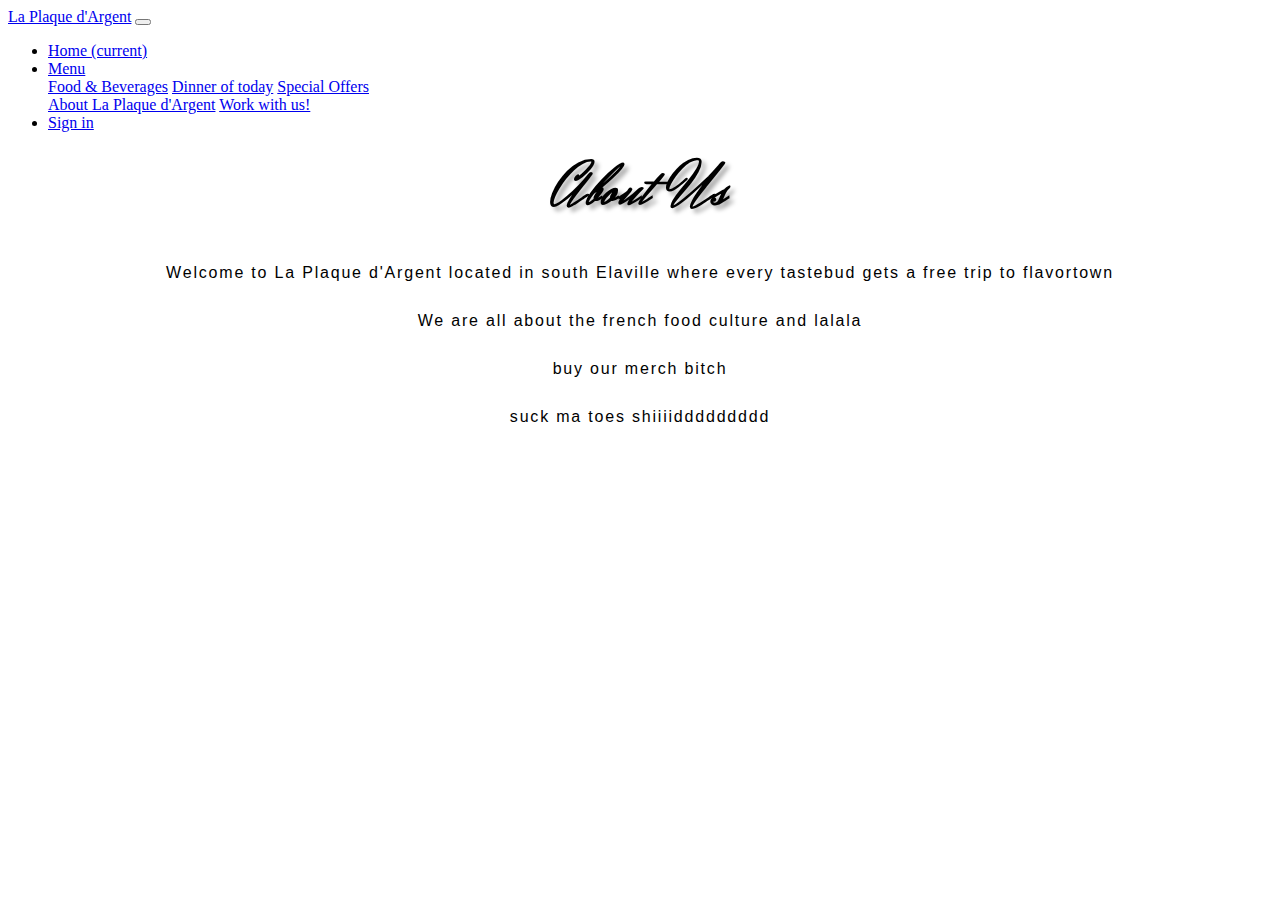
<file: about.html>
<!doctype html>
<html lang="en">
 <head>
   <!-- Required meta tags -->
   <meta charset="utf-8">
   <meta name="viewport" content="width=device-width, initial-scale=1, shrink-to-fit=no">

   <!-- Bootstrap CSS -->
   <link rel="stylesheet" href="https://maxcdn.bootstrapcdn.com/bootstrap/4.0.0-beta.3/css/bootstrap.min.css" integrity="sha384-Zug+QiDoJOrZ5t4lssLdxGhVrurbmBWopoEl+M6BdEfwnCJZtKxi1KgxUyJq13dy" crossorigin="anonymous">
   <link rel="shortcut icon" href="favicon.ico" />
   <link rel="stylesheet" href="style.css">
   <link rel="stylesheet" href="https://fonts.googleapis.com/css?family=Herr+Von+Muellerhoff">


   <title>La Plaque d'Argent</title>
  </head> 
  <body>
     <nav class="navbar navbar-expand-lg navbar-light bg-light">
         <a class="navbar-brand" href="about.html">La Plaque d'Argent</a>
         <button class="navbar-toggler" type="button" data-toggle="collapse" data-target="#navbarSupportedContent" aria-controls="navbarSupportedContent" aria-expanded="false" aria-label="Toggle navigation">
           <span class="navbar-toggler-icon"></span>
         </button>
       
         <div class="collapse navbar-collapse" id="navbarSupportedContent">
           <ul class="navbar-nav mr-auto">
             <li class="nav-item active">
               <a class="nav-link" href="index.html">Home <span class="sr-only">(current)</span></a>
             </li>
             <li class="nav-item dropdown">
               <a class="nav-link dropdown-toggle" href="#" id="navbarDropdown" role="button" data-toggle="dropdown" aria-haspopup="true" aria-expanded="false">
                 Menu
               </a>
               <div class="dropdown-menu" aria-labelledby="navbarDropdown">
                 <a class="dropdown-item" href="menu.html">Food & Beverages</a>
                 <a class="dropdown-item" href="lunch.html">Dinner of today</a>  <!--our special dinner of this evening -->
                 <a class="dropdown-item" href="offers.html">Special Offers</a>
 
                 <div class="dropdown-divider"></div>
                 <a class="dropdown-item" href="about.html">About La Plaque d'Argent</a>
                 <a class="dropdown-item" href="work.html">Work with us!</a>
 
                 <!-- <div class="dropdown-divider"></div>
                 <a class="dropdown-item" href="login.html">Login</a>
               </div> -->
             </li>
             
             <li class="nav-item">
                 <a class="nav-link" href="login.html">Sign in</a>
             </li>
 
            <!-- <li class="nav-item">
              <a class="nav-link disabled" href="#">Disabled</a>
            </li> -->
          </ul>
        </div>
      </nav>
        
      <h1>About  Us</h1>

      <p>Welcome to La Plaque d'Argent located in south Elaville where every tastebud gets a free trip to flavortown</p>

      <p>We are all about the french food culture and lalala</p>
      <p>buy our merch bitch</p>
      <p>suck ma toes shiiiiddddddddd</p>
      
      

   <!-- Optional JavaScript -->
   <!-- jQuery first, then Popper.js, then Bootstrap JS -->
    <script src="https://code.jquery.com/jquery-3.2.1.slim.min.js" integrity="sha384-KJ3o2DKtIkvYIK3UENzmM7KCkRr/rE9/Qpg6aAZGJwFDMVNA/GpGFF93hXpG5KkN" crossorigin="anonymous"></script>
    <script src="https://cdnjs.cloudflare.com/ajax/libs/popper.js/1.12.9/umd/popper.min.js" integrity="sha384-ApNbgh9B+Y1QKtv3Rn7W3mgPxhU9K/ScQsAP7hUibX39j7fakFPskvXusvfa0b4Q" crossorigin="anonymous"></script>
    <script src="https://maxcdn.bootstrapcdn.com/bootstrap/4.0.0-beta.3/js/bootstrap.min.js" integrity="sha384-a5N7Y/aK3qNeh15eJKGWxsqtnX/wWdSZSKp+81YjTmS15nvnvxKHuzaWwXHDli+4" crossorigin="anonymous"></script>
      
    <script src="script.js"></script>
</body>
</html>
</file>
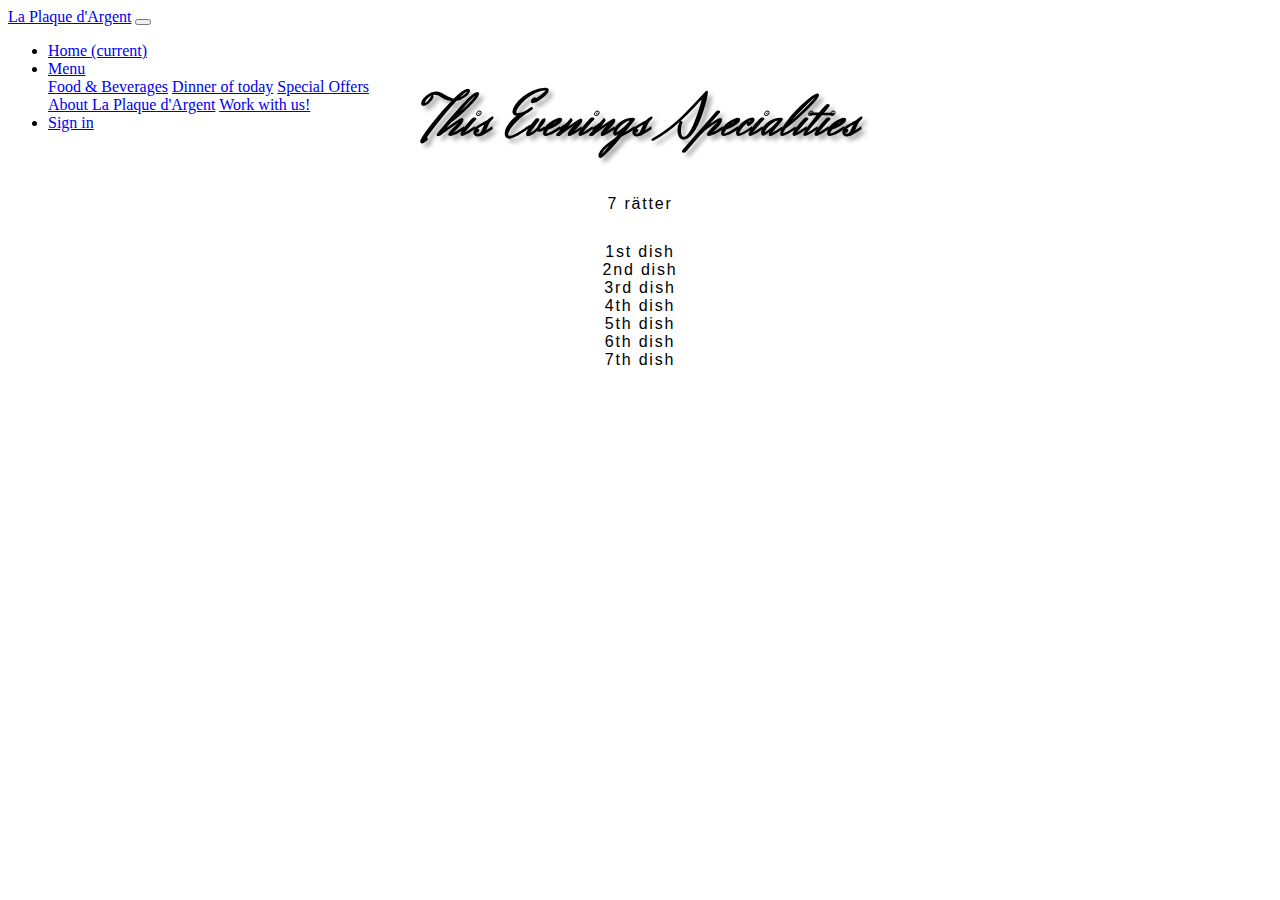
<file: lunch.html>
<!-- be able to input offers and special dinners easily without having to change the code. -->
     <!-- for the employees while logged in. -->


<!doctype html>
<html lang="en">
 <head>
   <!-- Required meta tags -->
   <meta charset="utf-8">
   <meta name="viewport" content="width=device-width, initial-scale=1, shrink-to-fit=no">

   <!-- Bootstrap CSS -->
   <link rel="stylesheet" href="https://maxcdn.bootstrapcdn.com/bootstrap/4.0.0-beta.3/css/bootstrap.min.css" integrity="sha384-Zug+QiDoJOrZ5t4lssLdxGhVrurbmBWopoEl+M6BdEfwnCJZtKxi1KgxUyJq13dy" crossorigin="anonymous">
   <link rel="shortcut icon" href="favicon.ico" />
   <link rel="stylesheet" href="style.css">
   <link rel="stylesheet" href="https://fonts.googleapis.com/css?family=Herr+Von+Muellerhoff">


   <title>La Plaque d'Argent</title>
 </head> 
 <body>
    <nav class="navbar navbar-expand-lg navbar-light bg-light menu">
        <a class="navbar-brand" href="about.html">La Plaque d'Argent</a>
        <button class="navbar-toggler" type="button" data-toggle="collapse" data-target="#navbarSupportedContent" aria-controls="navbarSupportedContent" aria-expanded="false" aria-label="Toggle navigation">
          <span class="navbar-toggler-icon"></span>
        </button>
      
        <div class="collapse navbar-collapse" id="navbarSupportedContent">
          <ul class="navbar-nav mr-auto">
            <li class="nav-item active">
              <a class="nav-link" href="index.html">Home <span class="sr-only">(current)</span></a>
            </li>
            <li class="nav-item dropdown">
              <a class="nav-link dropdown-toggle" href="#" id="navbarDropdown" role="button" data-toggle="dropdown" aria-haspopup="true" aria-expanded="false">
                Menu
              </a>
              <div class="dropdown-menu" aria-labelledby="navbarDropdown">
                <a class="dropdown-item" href="menu.html">Food & Beverages</a>
                <a class="dropdown-item" href="lunch.html">Dinner of today</a>  <!--our special dinner of this evening -->
                <a class="dropdown-item" href="offers.html">Special Offers</a>

                <div class="dropdown-divider"></div>
                <a class="dropdown-item" href="about.html">About La Plaque d'Argent</a>
                <a class="dropdown-item" href="work.html">Work with us!</a>
                
        <!-- <div class="dropdown-divider"></div>
                <a class="dropdown-item" href="login.html">Login</a>
              </div> -->
            </li>
            
            <li class="nav-item">
                <a class="nav-link" href="login.html">Sign in</a>
            </li>

            <!-- <li class="nav-item">
              <a class="nav-link disabled" href="#">Disabled</a>
            </li> -->
          </ul>
        </div>
      </nav>
        

      <h1>This Evenings Specialities</h1>
      <h2></h2>
      <p>7 rätter </p>
      <p>1st dish <br> 2nd dish <br> 3rd dish <br> 4th dish <br> 5th dish <br> 6th dish <br> 7th dish</p>
      

   <!-- Optional JavaScript -->
   <!-- jQuery first, then Popper.js, then Bootstrap JS -->
    <script src="https://code.jquery.com/jquery-3.2.1.slim.min.js" integrity="sha384-KJ3o2DKtIkvYIK3UENzmM7KCkRr/rE9/Qpg6aAZGJwFDMVNA/GpGFF93hXpG5KkN" crossorigin="anonymous"></script>
    <script src="https://cdnjs.cloudflare.com/ajax/libs/popper.js/1.12.9/umd/popper.min.js" integrity="sha384-ApNbgh9B+Y1QKtv3Rn7W3mgPxhU9K/ScQsAP7hUibX39j7fakFPskvXusvfa0b4Q" crossorigin="anonymous"></script>
    <script src="https://maxcdn.bootstrapcdn.com/bootstrap/4.0.0-beta.3/js/bootstrap.min.js" integrity="sha384-a5N7Y/aK3qNeh15eJKGWxsqtnX/wWdSZSKp+81YjTmS15nvnvxKHuzaWwXHDli+4" crossorigin="anonymous"></script>
      
    <script src="script.js"></script>
</body>
</html>
</file>
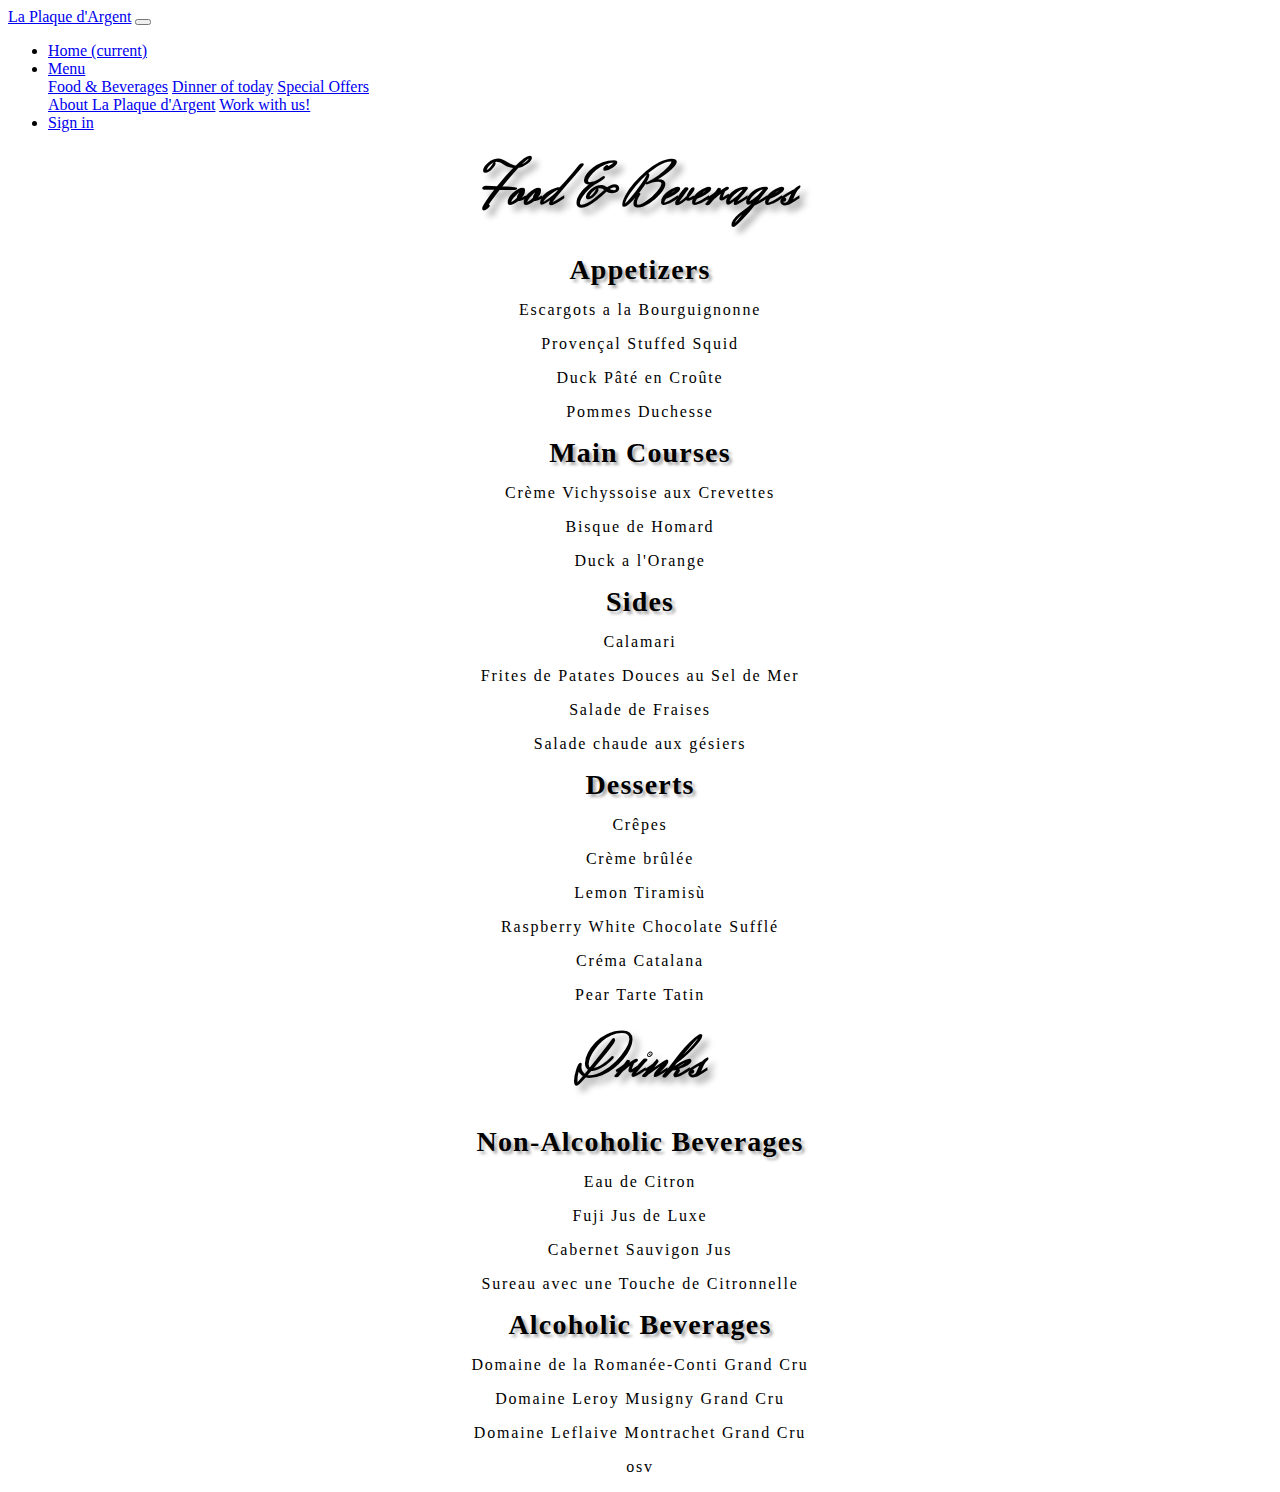
<file: menu.html>
<!doctype html>
<html lang="en">
 <head>
   <!-- Required meta tags -->
   <meta charset="utf-8">
   <meta name="viewport" content="width=device-width, initial-scale=1, shrink-to-fit=no">

   <!-- Bootstrap CSS -->
   <link rel="stylesheet" href="https://maxcdn.bootstrapcdn.com/bootstrap/4.0.0-beta.3/css/bootstrap.min.css" integrity="sha384-Zug+QiDoJOrZ5t4lssLdxGhVrurbmBWopoEl+M6BdEfwnCJZtKxi1KgxUyJq13dy" crossorigin="anonymous">
   <link rel="shortcut icon" href="favicon.ico" />
   <link rel="stylesheet" href="menu.css">
   <link rel="stylesheet" href="https://fonts.googleapis.com/css?family=Herr+Von+Muellerhoff">


   <title>La Plaque d'Argent</title>
 </head> 
 <body>
    <nav class="navbar navbar-expand-lg navbar-light bg-light menu">
        <a class="navbar-brand" href="about.html">La Plaque d'Argent</a>
        <button class="navbar-toggler" type="button" data-toggle="collapse" data-target="#navbarSupportedContent" aria-controls="navbarSupportedContent" aria-expanded="false" aria-label="Toggle navigation">
          <span class="navbar-toggler-icon"></span>
        </button>
      
        <div class="collapse navbar-collapse" id="navbarSupportedContent">
          <ul class="navbar-nav mr-auto">
            <li class="nav-item active">
              <a class="nav-link" href="index.html">Home <span class="sr-only">(current)</span></a>
            </li>
            <li class="nav-item dropdown">
              <a class="nav-link dropdown-toggle" href="#" id="navbarDropdown" role="button" data-toggle="dropdown" aria-haspopup="true" aria-expanded="false">
                Menu
              </a>
              <div class="dropdown-menu" aria-labelledby="navbarDropdown">
                <a class="dropdown-item" href="menu.html">Food & Beverages</a>
                <a class="dropdown-item" href="lunch.html">Dinner of today</a>  <!--our special dinner of this evening -->
                <a class="dropdown-item" href="offers.html">Special Offers</a>

                <div class="dropdown-divider"></div>
                <a class="dropdown-item" href="about.html">About La Plaque d'Argent</a>
                <a class="dropdown-item" href="work.html">Work with us!</a>
            </li>
            
            <li class="nav-item">
                <a class="nav-link" href="login.html">Sign in</a>
            </li>

          </ul>
          </form>
        </div>
      </nav>
        

      <h1>Food & Beverages</h1>
      <h2>Appetizers</h2>
      <p>Escargots a la Bourguignonne</p>
      <p>Provençal Stuffed Squid</p>
      <p>Duck Pâté en Croûte</p>
      <p>Pommes Duchesse</p>

      <h2>Main Courses</h2>
      <p>Crème Vichyssoise aux Crevettes</p>
      <p>Bisque de Homard</p>
      <p>Duck a l'Orange</p>

      <h2>Sides</h2>
      <p>Calamari</p>
      <p>Frites de Patates Douces au Sel de Mer</p>
      <p>Salade de Fraises</p>
      <p>Salade chaude aux gésiers</p>

      <h2>Desserts</h2>
      <p>Crêpes</p>
      <p>Crème brûlée</p>
      <p>Lemon Tiramisù</p>
      <p>Raspberry White Chocolate Sufflé</p>
      <p>Créma Catalana</p>
      <p>Pear Tarte Tatin</p>

      <h1>Drinks</h1>
      <h2>Non-Alcoholic Beverages</h2>
      <p>Eau de Citron</p>
      <p>Fuji Jus de Luxe</p>
      <p>Cabernet Sauvigon Jus</p>
      <p>Sureau avec une Touche de Citronnelle</p>
      <h2>Alcoholic Beverages</h2>
      <p>Domaine de la Romanée-Conti Grand Cru</p>
      <p>Domaine Leroy Musigny Grand Cru</p>
      <p>Domaine Leflaive Montrachet Grand Cru</p>
      <p>osv</p>
      
      

   <!-- Optional JavaScript -->
   <!-- jQuery first, then Popper.js, then Bootstrap JS -->
    <script src="https://code.jquery.com/jquery-3.2.1.slim.min.js" integrity="sha384-KJ3o2DKtIkvYIK3UENzmM7KCkRr/rE9/Qpg6aAZGJwFDMVNA/GpGFF93hXpG5KkN" crossorigin="anonymous"></script>
    <script src="https://cdnjs.cloudflare.com/ajax/libs/popper.js/1.12.9/umd/popper.min.js" integrity="sha384-ApNbgh9B+Y1QKtv3Rn7W3mgPxhU9K/ScQsAP7hUibX39j7fakFPskvXusvfa0b4Q" crossorigin="anonymous"></script>
    <script src="https://maxcdn.bootstrapcdn.com/bootstrap/4.0.0-beta.3/js/bootstrap.min.js" integrity="sha384-a5N7Y/aK3qNeh15eJKGWxsqtnX/wWdSZSKp+81YjTmS15nvnvxKHuzaWwXHDli+4" crossorigin="anonymous"></script>
      
    <script src="script.js"></script>
</body>
</html>
</file>
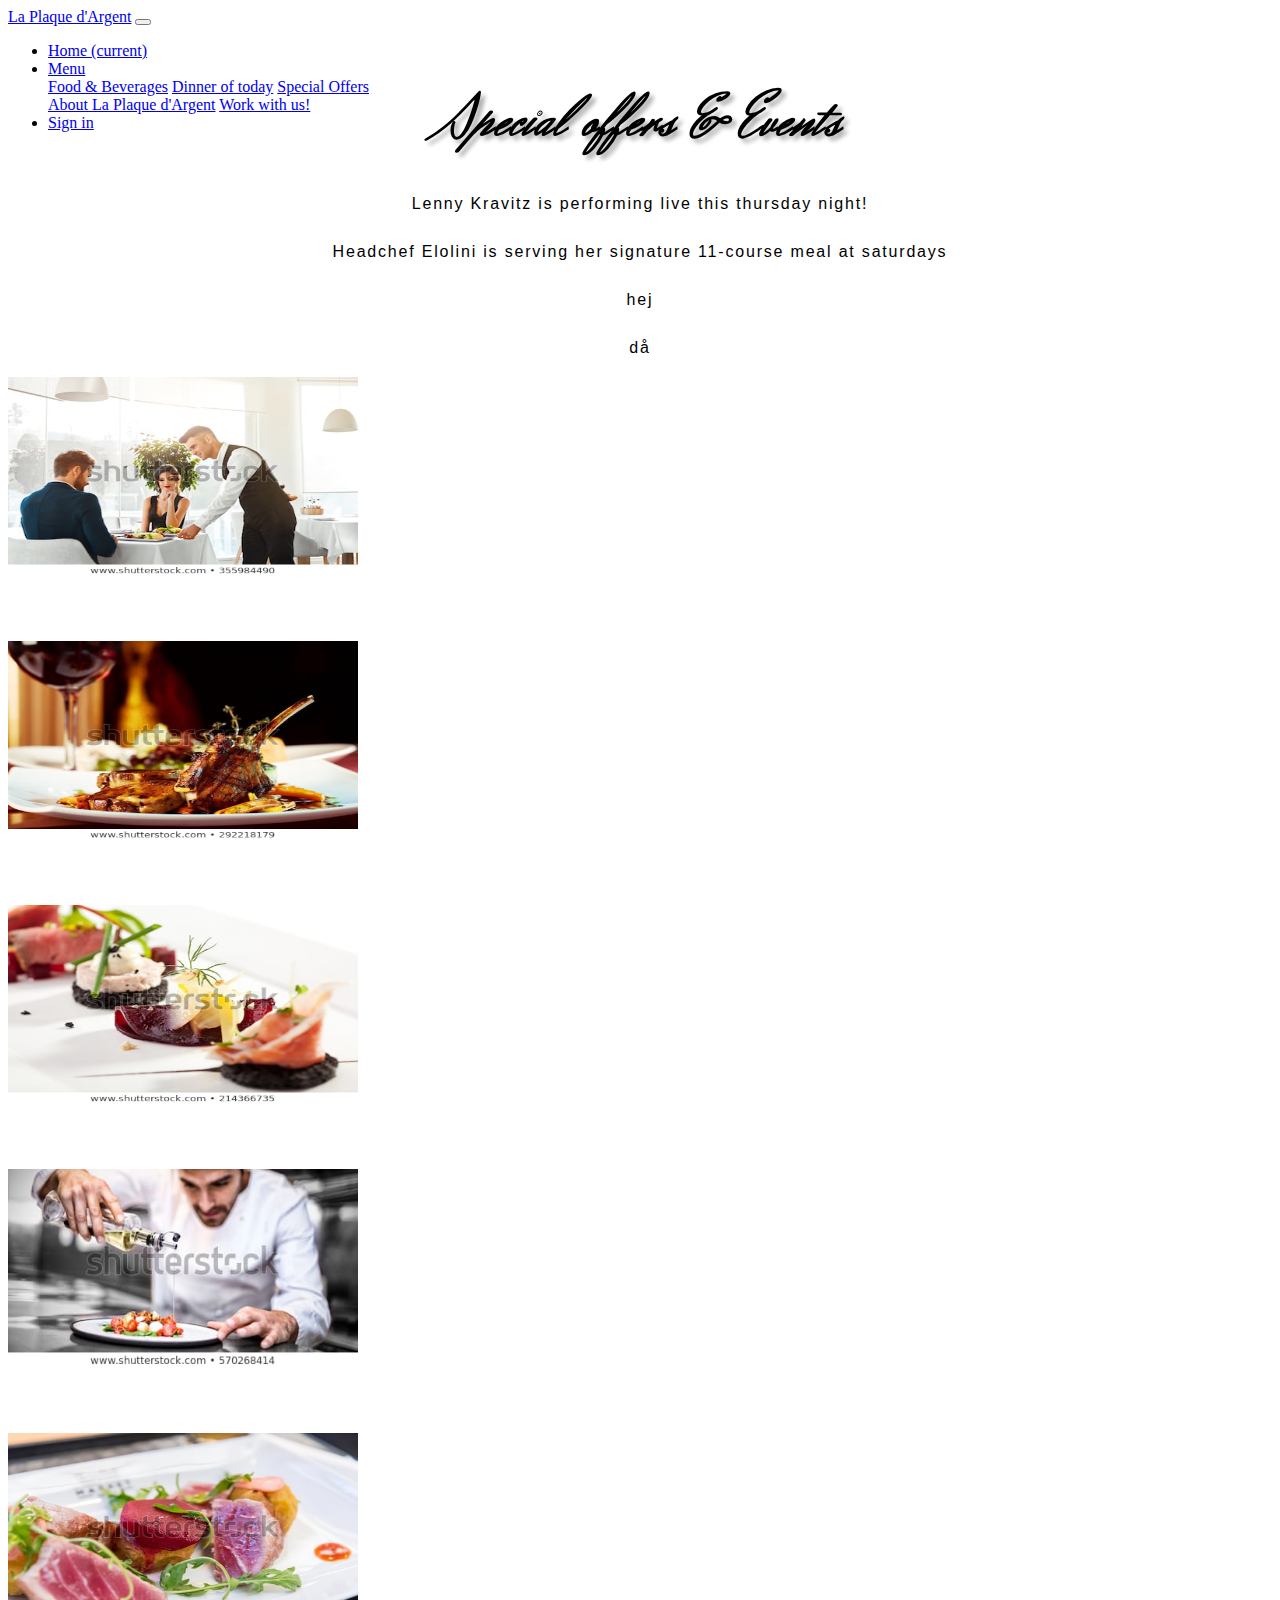
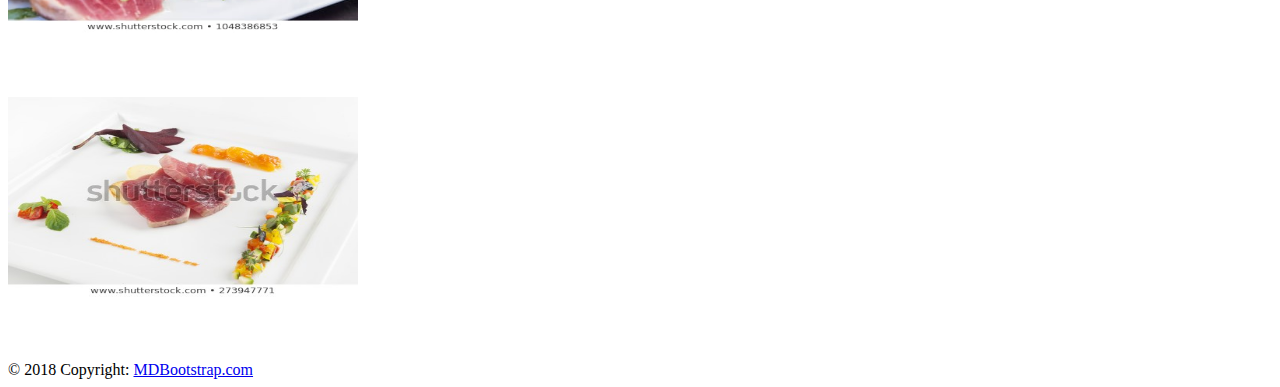
<file: offers.html>
<!doctype html>
<html lang="en">
 <head>
   <!-- Required meta tags -->
   <meta charset="utf-8">
   <meta name="viewport" content="width=device-width, initial-scale=1, shrink-to-fit=no">

   <!-- Bootstrap CSS -->
   <link rel="stylesheet" href="https://maxcdn.bootstrapcdn.com/bootstrap/4.0.0-beta.3/css/bootstrap.min.css" integrity="sha384-Zug+QiDoJOrZ5t4lssLdxGhVrurbmBWopoEl+M6BdEfwnCJZtKxi1KgxUyJq13dy" crossorigin="anonymous">
   <link rel="shortcut icon" href="favicon.ico" />
   <link rel="stylesheet" href="style.css">
   <link rel="stylesheet" href="https://fonts.googleapis.com/css?family=Herr+Von+Muellerhoff">


   <title>La Plaque d'Argent</title>
  </head> 
  
  <body>
     <nav class="navbar navbar-expand-lg navbar-light bg-light menu">
         <a class="navbar-brand" href="about.html">La Plaque d'Argent</a>
         <button class="navbar-toggler" type="button" data-toggle="collapse" data-target="#navbarSupportedContent" aria-controls="navbarSupportedContent" aria-expanded="false" aria-label="Toggle navigation">
           <span class="navbar-toggler-icon"></span>
         </button>
       
         <div class="collapse navbar-collapse" id="navbarSupportedContent">
           <ul class="navbar-nav mr-auto">
             <li class="nav-item active">
               <a class="nav-link" href="index.html">Home <span class="sr-only">(current)</span></a>
             </li>
             <li class="nav-item dropdown">
               <a class="nav-link dropdown-toggle" href="#" id="navbarDropdown" role="button" data-toggle="dropdown" aria-haspopup="true" aria-expanded="false">
                 Menu
               </a>
               <div class="dropdown-menu" aria-labelledby="navbarDropdown">
                 <a class="dropdown-item" href="menu.html">Food & Beverages</a>
                 <a class="dropdown-item" href="lunch.html">Dinner of today</a>  <!--our special dinner of this evening -->
                 <a class="dropdown-item" href="offers.html">Special Offers</a>
 
                 <div class="dropdown-divider"></div>
                 <a class="dropdown-item" href="about.html">About La Plaque d'Argent</a>
                 <a class="dropdown-item" href="work.html">Work with us!</a>
 
                 <!-- <div class="dropdown-divider"></div>
                 <a class="dropdown-item" href="login.html">Login</a>
               </div> -->
             </li>
             
             <li class="nav-item">
                 <a class="nav-link" href="login.html">Sign in</a>
             </li>
 
            <!-- <li class="nav-item">
              <a class="nav-link disabled" href="#">Disabled</a>
            </li> -->
          </ul>
        </div>
      </nav>
        

      <h1>Special offers & Events</h1>
      <p>Lenny Kravitz is performing live this thursday night!</p>
      <p>Headchef Elolini is serving her signature 11-course meal at saturdays</p>
      <h1></h1>
      <p>hej</p>
      <p>då</p>
      <h1></h1>
      
      <!-- Footer -->
<footer class="page-footer font-small mdb-color lighten-3 pt-4">

  <!-- Footer Elements -->
  <div class="container">

    <!--Grid row-->
    <div class="row">

      <!--Grid column-->
      <div class="col-lg-2 col-md-12 mb-4">

        <!--Image-->
        <div class="view overlay z-depth-1-half">
          <img src="slide1.jpg" class="img-fluid" alt="">
          <a href="">
            <div class="mask rgba-white-light"></div>
          </a>
        </div>

      </div>
      <!--Grid column-->

      <!--Grid column-->
      <div class="col-lg-2 col-md-6 mb-4">

        <!--Image-->
        <div class="view overlay z-depth-1-half">
          <img src="slide2.jpg" class="img-fluid" alt="">
          <a href="">
            <div class="mask rgba-white-light"></div>
          </a>
        </div>

      </div>
      <!--Grid column-->

      <!--Grid column-->
      <div class="col-lg-2 col-md-6 mb-4">

        <!--Image-->
        <div class="view overlay z-depth-1-half">
          <img src="slide3.jpg" class="img-fluid" alt="">
          <a href="">
            <div class="mask rgba-white-light"></div>
          </a>
        </div>

      </div>
      <!--Grid column-->

      <!--Grid column-->
      <div class="col-lg-2 col-md-12 mb-4">

        <!--Image-->
        <div class="view overlay z-depth-1-half">
          <img src="slide4.jpg" class="img-fluid" alt="">
          <a href="">
            <div class="mask rgba-white-light"></div>
          </a>
        </div>

      </div>
      <!--Grid column-->

      <!--Grid column-->
      <div class="col-lg-2 col-md-6 mb-4">

        <!--Image-->
        <div class="view overlay z-depth-1-half">
          <img src="slide5.jpg" class="img-fluid" alt="">
          <a href="">
            <div class="mask rgba-white-light"></div>
          </a>
        </div>

      </div>
      <!--Grid column-->
      <!--Grid column-->
      <div class="col-lg-2 col-md-6 mb-4">

        <!--Image-->
        <div class="view overlay z-depth-1-half">
          <img src="slide6.jpg" class="img-fluid" alt="">
          <a href="">
            <div class="mask rgba-white-light"></div>
          </a>
        </div>
      </div>
      <!--Grid column-->
    </div>
    <!--Grid row-->
  </div>
  <!-- Footer Elements -->
  <!-- Copyright -->
  <div class="footer-copyright text-center py-3">© 2018 Copyright:
    <a href="https://mdbootstrap.com/education/bootstrap/"> MDBootstrap.com</a>
  </div>
  <!-- Copyright -->

</footer>
<!-- Footer -->

   <!-- Optional JavaScript -->
   <!-- jQuery first, then Popper.js, then Bootstrap JS -->
    <script src="https://code.jquery.com/jquery-3.2.1.slim.min.js" integrity="sha384-KJ3o2DKtIkvYIK3UENzmM7KCkRr/rE9/Qpg6aAZGJwFDMVNA/GpGFF93hXpG5KkN" crossorigin="anonymous"></script>
    <script src="https://cdnjs.cloudflare.com/ajax/libs/popper.js/1.12.9/umd/popper.min.js" integrity="sha384-ApNbgh9B+Y1QKtv3Rn7W3mgPxhU9K/ScQsAP7hUibX39j7fakFPskvXusvfa0b4Q" crossorigin="anonymous"></script>
    <script src="https://maxcdn.bootstrapcdn.com/bootstrap/4.0.0-beta.3/js/bootstrap.min.js" integrity="sha384-a5N7Y/aK3qNeh15eJKGWxsqtnX/wWdSZSKp+81YjTmS15nvnvxKHuzaWwXHDli+4" crossorigin="anonymous"></script>
      
    <script src="script.js"></script>
</body>
</html>
</file>
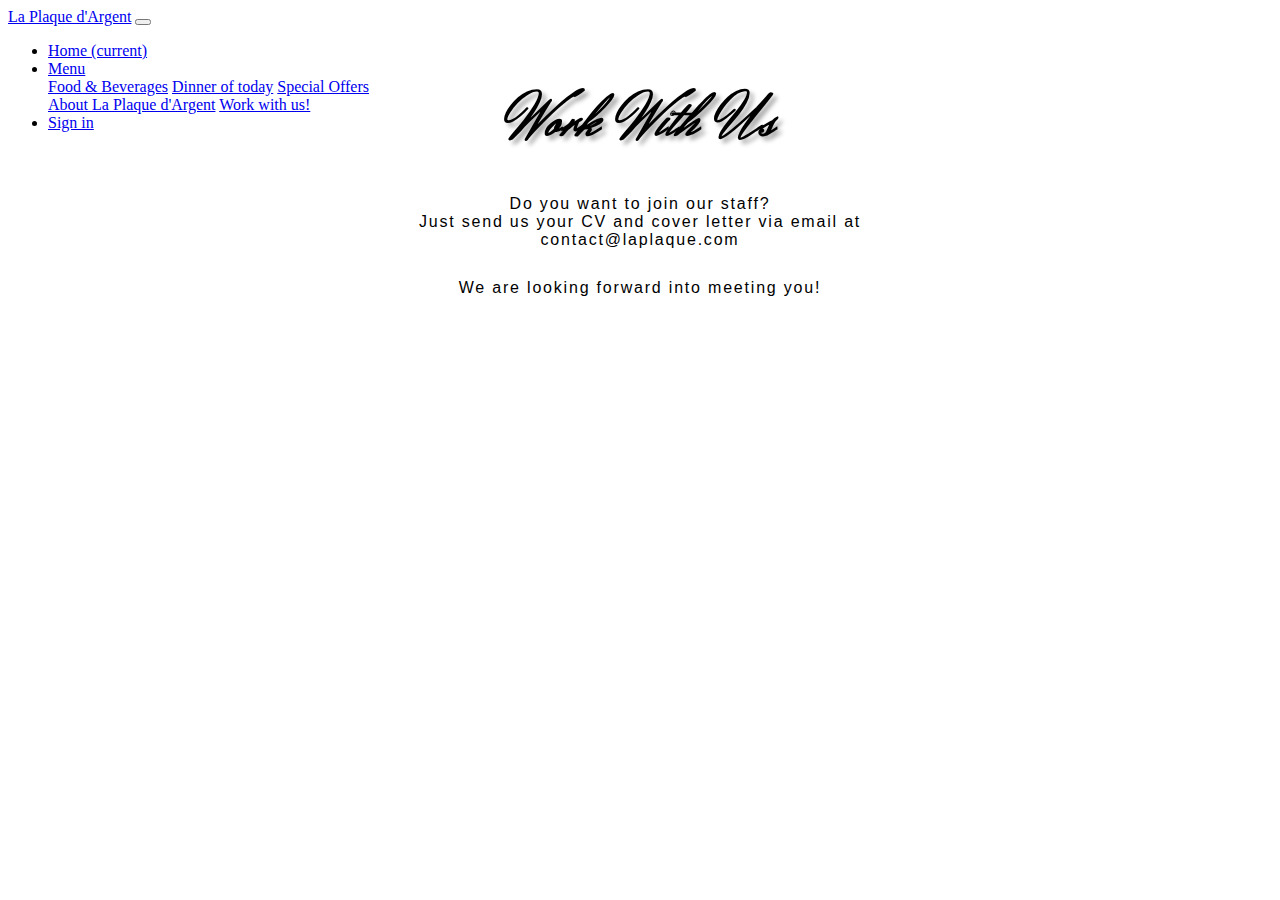
<file: work.html>
<!doctype html>
<html lang="en">
 <head>
   <!-- Required meta tags -->
   <meta charset="utf-8">
   <meta name="viewport" content="width=device-width, initial-scale=1, shrink-to-fit=no">

   <!-- Bootstrap CSS -->
   <link rel="stylesheet" href="https://maxcdn.bootstrapcdn.com/bootstrap/4.0.0-beta.3/css/bootstrap.min.css" integrity="sha384-Zug+QiDoJOrZ5t4lssLdxGhVrurbmBWopoEl+M6BdEfwnCJZtKxi1KgxUyJq13dy" crossorigin="anonymous">
   <link rel="shortcut icon" href="favicon.ico" />
   <link rel="stylesheet" href="style.css">
   <link rel="stylesheet" href="https://fonts.googleapis.com/css?family=Herr+Von+Muellerhoff">

   <title>La Plaque d'Argent</title>
 </head> 
 <body>
    <nav class="navbar navbar-expand-lg navbar-light bg-light menu">
        <a class="navbar-brand" href="about.html">La Plaque d'Argent</a>
        <button class="navbar-toggler" type="button" data-toggle="collapse" data-target="#navbarSupportedContent" aria-controls="navbarSupportedContent" aria-expanded="false" aria-label="Toggle navigation">
          <span class="navbar-toggler-icon"></span>
        </button>
      
        <div class="collapse navbar-collapse" id="navbarSupportedContent">
          <ul class="navbar-nav mr-auto">
            <li class="nav-item active">
              <a class="nav-link" href="index.html">Home <span class="sr-only">(current)</span></a>
            </li>
            <li class="nav-item dropdown">
              <a class="nav-link dropdown-toggle" href="#" id="navbarDropdown" role="button" data-toggle="dropdown" aria-haspopup="true" aria-expanded="false">
                Menu
              </a>
              <div class="dropdown-menu" aria-labelledby="navbarDropdown">
                <a class="dropdown-item" href="menu.html">Food & Beverages</a>
                <a class="dropdown-item" href="lunch.html">Dinner of today</a>  <!--our special dinner of this evening -->
                <a class="dropdown-item" href="offers.html">Special Offers</a>

                <div class="dropdown-divider"></div>
                <a class="dropdown-item" href="about.html">About La Plaque d'Argent</a>
                <a class="dropdown-item" href="work.html">Work with us!</a>
            </li>
            
            <li class="nav-item">
                <a class="nav-link" href="login.html">Sign in</a>
            </li>
          </ul>
        </div>
      </nav>
        
      <h1>Work With Us</h1>
      <p>Do you want to join our staff? <br> Just send us your CV and cover letter via email at <br> contact@laplaque.com </p>
      <p>We are looking forward into meeting you!</p>
      
      

   <!-- Optional JavaScript -->
   <!-- jQuery first, then Popper.js, then Bootstrap JS -->
    <script src="https://code.jquery.com/jquery-3.2.1.slim.min.js" integrity="sha384-KJ3o2DKtIkvYIK3UENzmM7KCkRr/rE9/Qpg6aAZGJwFDMVNA/GpGFF93hXpG5KkN" crossorigin="anonymous"></script>
    <script src="https://cdnjs.cloudflare.com/ajax/libs/popper.js/1.12.9/umd/popper.min.js" integrity="sha384-ApNbgh9B+Y1QKtv3Rn7W3mgPxhU9K/ScQsAP7hUibX39j7fakFPskvXusvfa0b4Q" crossorigin="anonymous"></script>
    <script src="https://maxcdn.bootstrapcdn.com/bootstrap/4.0.0-beta.3/js/bootstrap.min.js" integrity="sha384-a5N7Y/aK3qNeh15eJKGWxsqtnX/wWdSZSKp+81YjTmS15nvnvxKHuzaWwXHDli+4" crossorigin="anonymous"></script>
    <script src="script.js"></script>
</body>
</html>
</file>
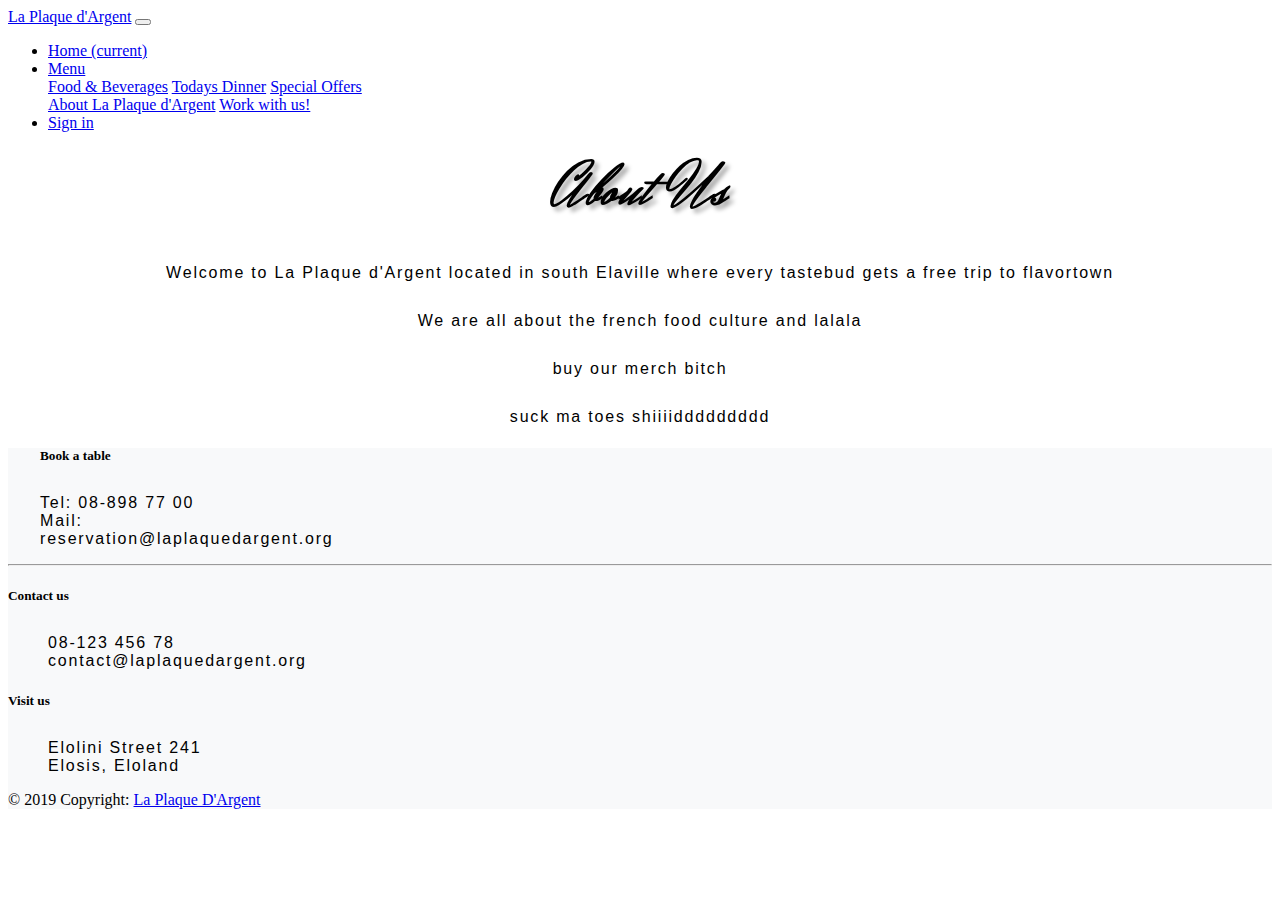
<file: restaurangBOOTSTRAP/about.html>
<!doctype html>
<html lang="en">
 <head>
   <!-- Required meta tags -->
   <meta charset="utf-8">
   <meta name="viewport" content="width=device-width, initial-scale=1, shrink-to-fit=no">

   <!-- Bootstrap CSS -->
   <link rel="stylesheet" href="https://maxcdn.bootstrapcdn.com/bootstrap/4.0.0-beta.3/css/bootstrap.min.css" integrity="sha384-Zug+QiDoJOrZ5t4lssLdxGhVrurbmBWopoEl+M6BdEfwnCJZtKxi1KgxUyJq13dy" crossorigin="anonymous">
   <link rel="shortcut icon" href="favicon.ico" />
   <link rel="stylesheet" href="style.css">
   <link rel="stylesheet" href="https://fonts.googleapis.com/css?family=Herr+Von+Muellerhoff">


   <title>La Plaque d'Argent</title>
  </head> 
  <body>
     <nav class="navbar navbar-expand-lg navbar-light bg-light">
         <a class="navbar-brand" href="about.html">La Plaque d'Argent</a>
         <button class="navbar-toggler" type="button" data-toggle="collapse" data-target="#navbarSupportedContent" aria-controls="navbarSupportedContent" aria-expanded="false" aria-label="Toggle navigation">
           <span class="navbar-toggler-icon"></span>
         </button>
       
         <div class="collapse navbar-collapse" id="navbarSupportedContent">
           <ul class="navbar-nav mr-auto">
             <li class="nav-item active">
               <a class="nav-link" href="index.html">Home <span class="sr-only">(current)</span></a>
             </li>
             <li class="nav-item dropdown">
               <a class="nav-link dropdown-toggle" href="#" id="navbarDropdown" role="button" data-toggle="dropdown" aria-haspopup="true" aria-expanded="false">
                 Menu
               </a>
               <div class="dropdown-menu" aria-labelledby="navbarDropdown">
                 <a class="dropdown-item" href="menu.html">Food & Beverages</a>
                 <a class="dropdown-item" href="lunch.html">Todays Dinner</a>  <!--our special dinner of this evening -->
                 <a class="dropdown-item" href="offers.html">Special Offers</a>
 
                 <div class="dropdown-divider"></div>
                 <a class="dropdown-item" href="about.html">About La Plaque d'Argent</a>
                 <a class="dropdown-item" href="work.html">Work with us!</a>
 
                 <!-- <div class="dropdown-divider"></div>
                 <a class="dropdown-item" href="login.html">Login</a>
               </div> -->
             </li>
             
             <li class="nav-item">
                 <a class="nav-link" href="login.html">Sign in</a>
             </li>
 
            <!-- <li class="nav-item">
              <a class="nav-link disabled" href="#">Disabled</a>
            </li> -->
          </ul>
        </div>
      </nav>
        
      <h1>About  Us</h1>

      <p>Welcome to La Plaque d'Argent located in south Elaville where every tastebud gets a free trip to flavortown</p>

      <p>We are all about the french food culture and lalala</p>
      <p>buy our merch bitch</p>
      <p>suck ma toes shiiiiddddddddd</p>
      
      

      <!-- Footer -->
<footer class="page-footer font-small blue pt-4" id="footer">

  <!-- Footer Links -->
  <div class="container-fluid text-center text-md-left">

    <!-- Grid row -->
    <div class="row">

      <!-- Grid column -->
      <div class="" id="footp">

        <!-- Content -->
        <h5 class="text-uppercase">Book a table</h5>
        <p id="fp">Tel: 08-898 77 00 <br>Mail: reservation@laplaquedargent.org</p>

      </div>
      <!-- Grid column -->

      <hr class="clearfix w-100 d-md-none pb-3">

      <!-- Grid column -->
      <div class="col-md-3 mb-md-0 mb-3">

        <!-- Links -->
        <h5 class="text-uppercase">Contact us</h5>

        <ul class="list-unstyled">
          <p id="footinfo">08-123 456 78 <br>contact@laplaquedargent.org </p>
        </ul>

      </div>
      <!-- Grid column -->

      <!-- Grid column -->
      <div class="col-md-3 mb-md-0 mb-3">

        <!-- Links -->
        <h5 class="text-uppercase" >Visit us</h5>

        <ul class="list-unstyled">
          
          <p id="footinfo">Elolini Street 241 <br>Elosis, Eloland</p>
        </ul>

      </div>
      <!-- Grid column -->

    </div>
    <!-- Grid row -->

  </div>
  <!-- Footer Links -->

  <!-- Copyright -->
  <div class="footer-copyright text-center sm py-3"> © 2019 Copyright:
    <a href="https://mdbootstrap.com/education/bootstrap/">La Plaque D'Argent</a>
  </div>
  <!-- Copyright -->

</footer>
<!-- Footer -->

   <!-- Optional JavaScript -->
   <!-- jQuery first, then Popper.js, then Bootstrap JS -->
    <script src="https://code.jquery.com/jquery-3.2.1.slim.min.js" integrity="sha384-KJ3o2DKtIkvYIK3UENzmM7KCkRr/rE9/Qpg6aAZGJwFDMVNA/GpGFF93hXpG5KkN" crossorigin="anonymous"></script>
    <script src="https://cdnjs.cloudflare.com/ajax/libs/popper.js/1.12.9/umd/popper.min.js" integrity="sha384-ApNbgh9B+Y1QKtv3Rn7W3mgPxhU9K/ScQsAP7hUibX39j7fakFPskvXusvfa0b4Q" crossorigin="anonymous"></script>
    <script src="https://maxcdn.bootstrapcdn.com/bootstrap/4.0.0-beta.3/js/bootstrap.min.js" integrity="sha384-a5N7Y/aK3qNeh15eJKGWxsqtnX/wWdSZSKp+81YjTmS15nvnvxKHuzaWwXHDli+4" crossorigin="anonymous"></script>
      
    <script src="script.js"></script>
</body>
</html>
</file>
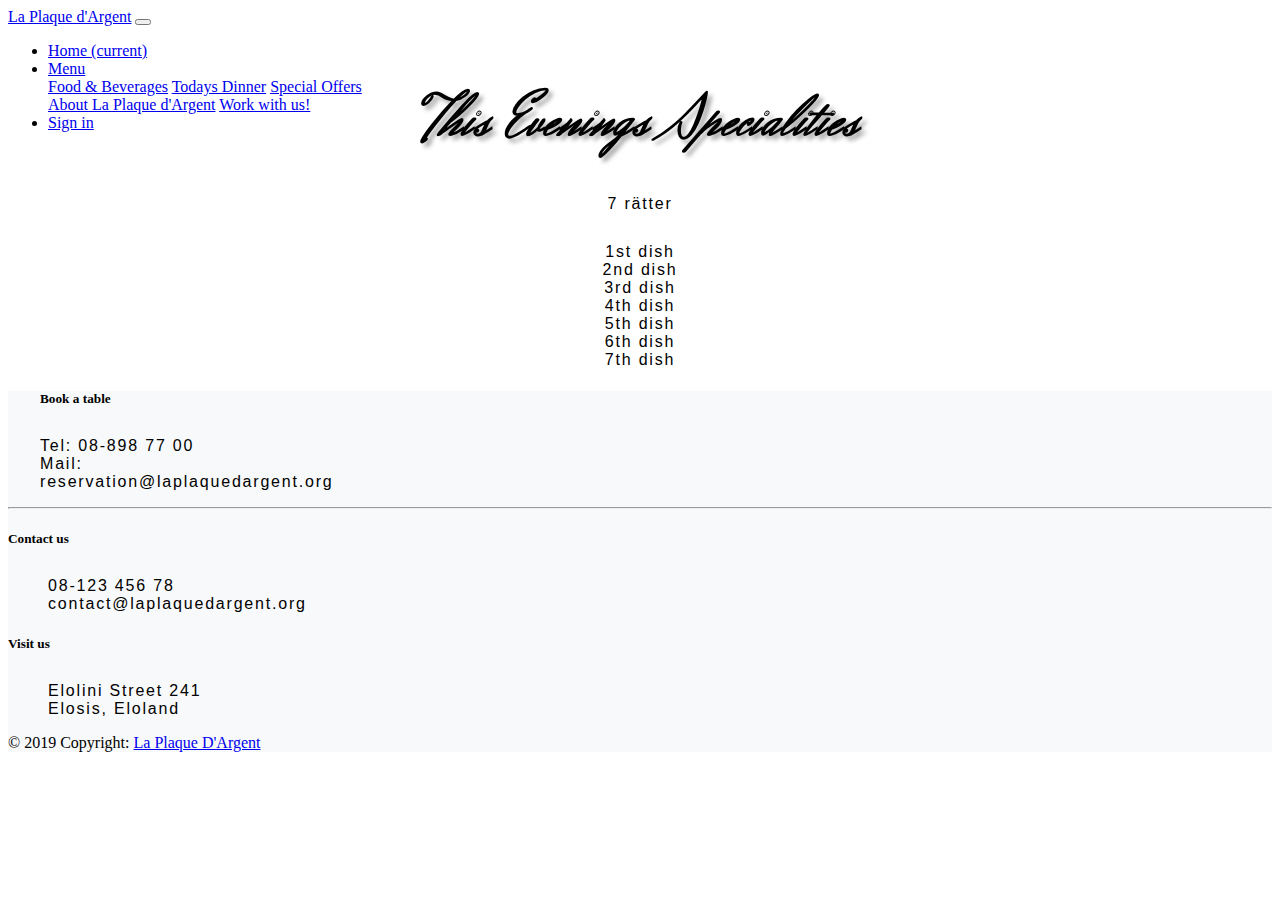
<file: restaurangBOOTSTRAP/lunch.html>
<!-- be able to input offers and special dinners easily without having to change the code. -->
     <!-- for the employees while logged in. -->


<!doctype html>
<html lang="en">
 <head>
   <!-- Required meta tags -->
   <meta charset="utf-8">
   <meta name="viewport" content="width=device-width, initial-scale=1, shrink-to-fit=no">

   <!-- Bootstrap CSS -->
   <link rel="stylesheet" href="https://maxcdn.bootstrapcdn.com/bootstrap/4.0.0-beta.3/css/bootstrap.min.css" integrity="sha384-Zug+QiDoJOrZ5t4lssLdxGhVrurbmBWopoEl+M6BdEfwnCJZtKxi1KgxUyJq13dy" crossorigin="anonymous">
   <link rel="shortcut icon" href="favicon.ico" />
   <link rel="stylesheet" href="style.css">
   <link rel="stylesheet" href="https://fonts.googleapis.com/css?family=Herr+Von+Muellerhoff">


   <title>La Plaque d'Argent</title>
 </head> 
 <body>
    <nav class="navbar navbar-expand-lg navbar-light bg-light menu">
        <a class="navbar-brand" href="about.html">La Plaque d'Argent</a>
        <button class="navbar-toggler" type="button" data-toggle="collapse" data-target="#navbarSupportedContent" aria-controls="navbarSupportedContent" aria-expanded="false" aria-label="Toggle navigation">
          <span class="navbar-toggler-icon"></span>
        </button>
      
        <div class="collapse navbar-collapse" id="navbarSupportedContent">
          <ul class="navbar-nav mr-auto">
            <li class="nav-item active">
              <a class="nav-link" href="index.html">Home <span class="sr-only">(current)</span></a>
            </li>
            <li class="nav-item dropdown">
              <a class="nav-link dropdown-toggle" href="#" id="navbarDropdown" role="button" data-toggle="dropdown" aria-haspopup="true" aria-expanded="false">
                Menu
              </a>
              <div class="dropdown-menu" aria-labelledby="navbarDropdown">
                <a class="dropdown-item" href="menu.html">Food & Beverages</a>
                <a class="dropdown-item" href="lunch.html">Todays Dinner</a>  <!--our special dinner of this evening -->
                <a class="dropdown-item" href="offers.html">Special Offers</a>

                <div class="dropdown-divider"></div>
                <a class="dropdown-item" href="about.html">About La Plaque d'Argent</a>
                <a class="dropdown-item" href="work.html">Work with us!</a>
                
        <!-- <div class="dropdown-divider"></div>
                <a class="dropdown-item" href="login.html">Login</a>
              </div> -->
            </li>
            
            <li class="nav-item">
                <a class="nav-link" href="login.html">Sign in</a>
            </li>

            <!-- <li class="nav-item">
              <a class="nav-link disabled" href="#">Disabled</a>
            </li> -->
          </ul>
        </div>
      </nav>
        

      <h1>This Evenings Specialities</h1>
      <h2></h2>
      <p>7 rätter </p>
      <p>1st dish <br> 2nd dish <br> 3rd dish <br> 4th dish <br> 5th dish <br> 6th dish <br> 7th dish</p>
      
      

      <!-- Footer -->
<footer class="page-footer font-small blue pt-4" id="footer">

  <!-- Footer Links -->
  <div class="container-fluid text-center text-md-left">

    <!-- Grid row -->
    <div class="row">

      <!-- Grid column -->
      <div class="" id="footp">

        <!-- Content -->
        <h5 class="text-uppercase">Book a table</h5>
        <p id="fp">Tel: 08-898 77 00 <br>Mail: reservation@laplaquedargent.org</p>

      </div>
      <!-- Grid column -->

      <hr class="clearfix w-100 d-md-none pb-3">

      <!-- Grid column -->
      <div class="col-md-3 mb-md-0 mb-3">

        <!-- Links -->
        <h5 class="text-uppercase">Contact us</h5>

        <ul class="list-unstyled">
          <p id="footinfo">08-123 456 78 <br>contact@laplaquedargent.org </p>
        </ul>

      </div>
      <!-- Grid column -->

      <!-- Grid column -->
      <div class="col-md-3 mb-md-0 mb-3">

        <!-- Links -->
        <h5 class="text-uppercase" >Visit us</h5>

        <ul class="list-unstyled">
          
          <p id="footinfo">Elolini Street 241 <br>Elosis, Eloland</p>
        </ul>

      </div>
      <!-- Grid column -->

    </div>
    <!-- Grid row -->

  </div>
  <!-- Footer Links -->

  <!-- Copyright -->
  <div class="footer-copyright text-center sm py-3"> © 2019 Copyright:
    <a href="https://mdbootstrap.com/education/bootstrap/">La Plaque D'Argent</a>
  </div>
  <!-- Copyright -->

</footer>
<!-- Footer -->

   <!-- Optional JavaScript -->
   <!-- jQuery first, then Popper.js, then Bootstrap JS -->
    <script src="https://code.jquery.com/jquery-3.2.1.slim.min.js" integrity="sha384-KJ3o2DKtIkvYIK3UENzmM7KCkRr/rE9/Qpg6aAZGJwFDMVNA/GpGFF93hXpG5KkN" crossorigin="anonymous"></script>
    <script src="https://cdnjs.cloudflare.com/ajax/libs/popper.js/1.12.9/umd/popper.min.js" integrity="sha384-ApNbgh9B+Y1QKtv3Rn7W3mgPxhU9K/ScQsAP7hUibX39j7fakFPskvXusvfa0b4Q" crossorigin="anonymous"></script>
    <script src="https://maxcdn.bootstrapcdn.com/bootstrap/4.0.0-beta.3/js/bootstrap.min.js" integrity="sha384-a5N7Y/aK3qNeh15eJKGWxsqtnX/wWdSZSKp+81YjTmS15nvnvxKHuzaWwXHDli+4" crossorigin="anonymous"></script>
      
    <script src="script.js"></script>
</body>
</html>
</file>
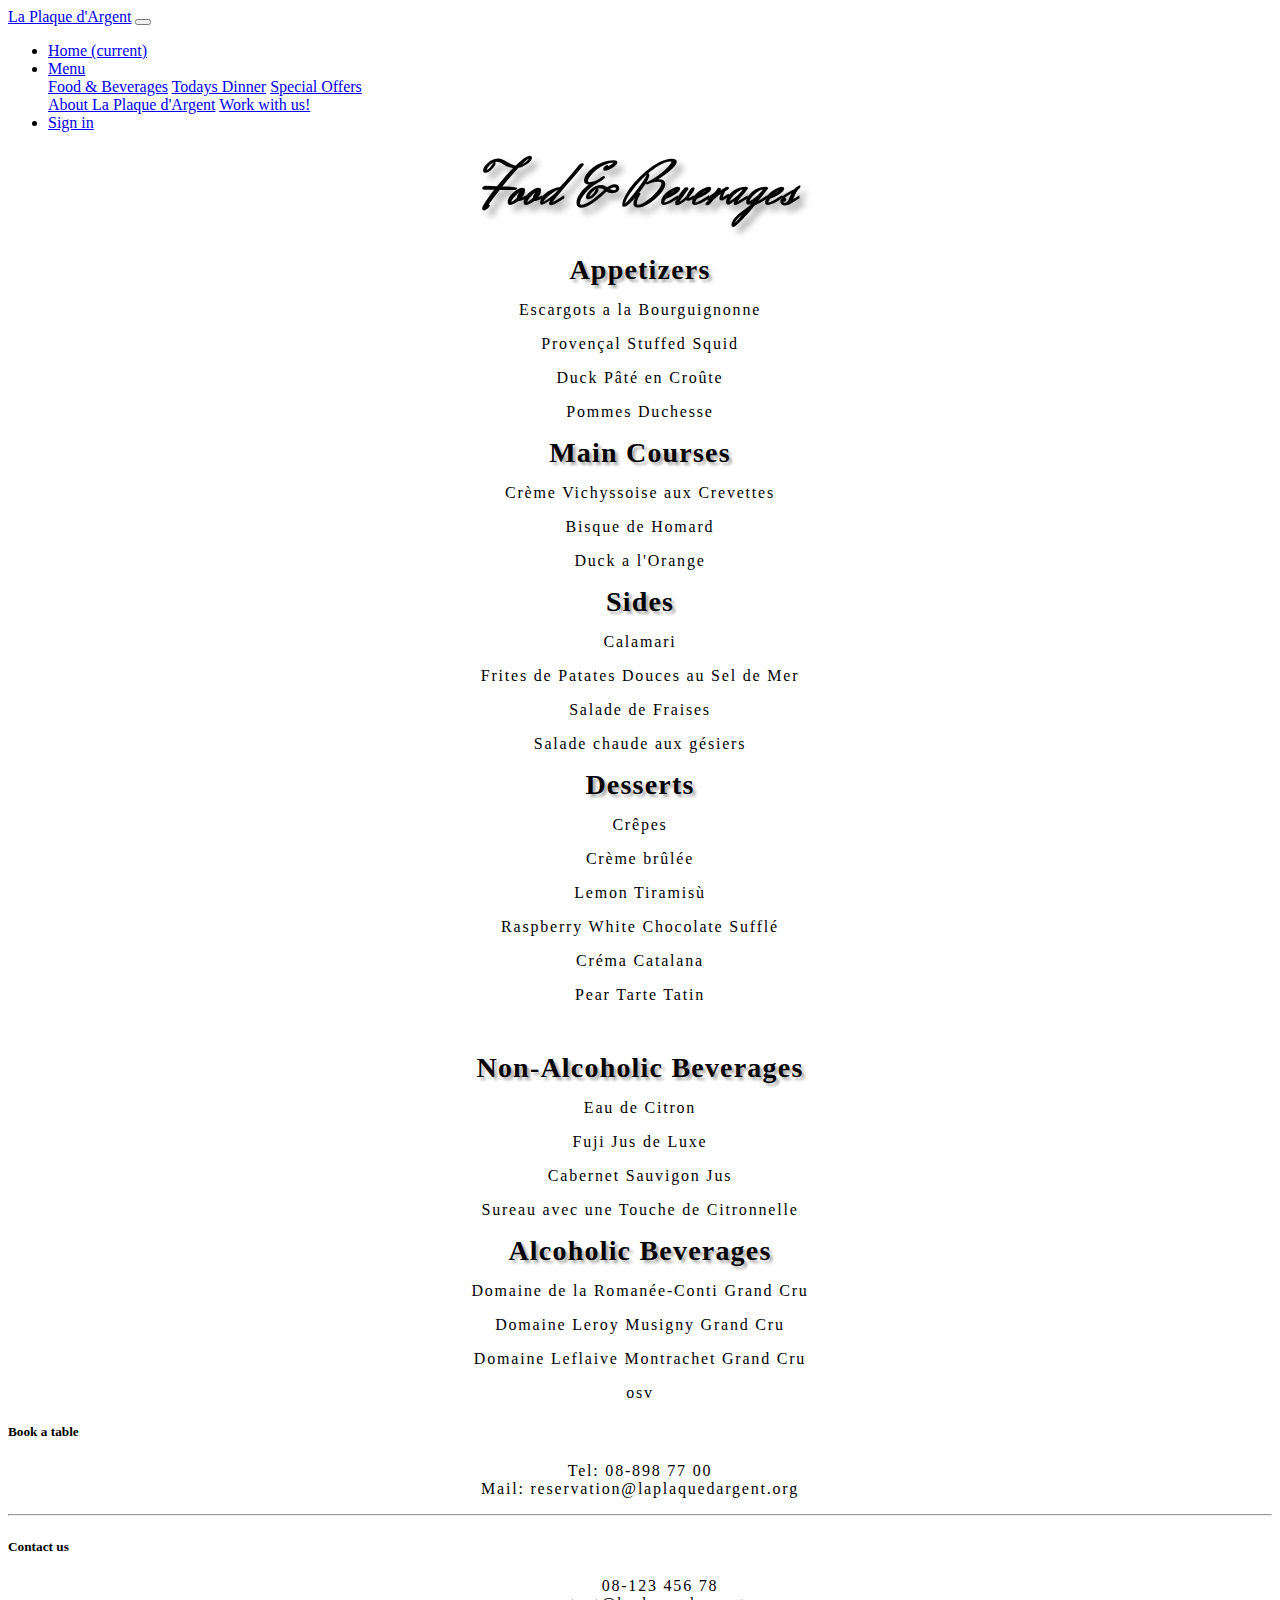
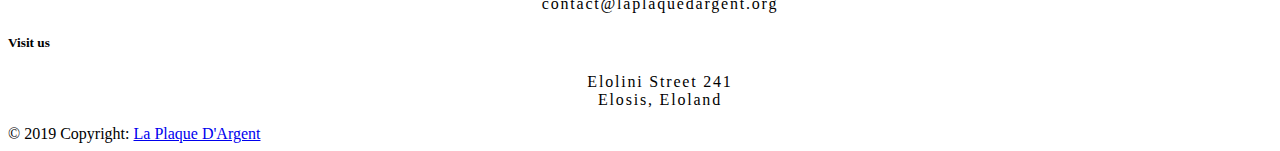
<file: restaurangBOOTSTRAP/menu.html>
<!doctype html>
<html lang="en">
 <head>
   <!-- Required meta tags -->
   <meta charset="utf-8">
   <meta name="viewport" content="width=device-width, initial-scale=1, shrink-to-fit=no">

   <!-- Bootstrap CSS -->
   <link rel="stylesheet" href="https://maxcdn.bootstrapcdn.com/bootstrap/4.0.0-beta.3/css/bootstrap.min.css" integrity="sha384-Zug+QiDoJOrZ5t4lssLdxGhVrurbmBWopoEl+M6BdEfwnCJZtKxi1KgxUyJq13dy" crossorigin="anonymous">
   <link rel="shortcut icon" href="favicon.ico" />
   <link rel="stylesheet" href="menu.css">
   <link rel="stylesheet" href="https://fonts.googleapis.com/css?family=Herr+Von+Muellerhoff">


   <title>La Plaque d'Argent</title>
 </head> 
 <body>
    <nav class="navbar navbar-expand-lg navbar-light bg-light menu">
        <a class="navbar-brand" href="about.html">La Plaque d'Argent</a>
        <button class="navbar-toggler" type="button" data-toggle="collapse" data-target="#navbarSupportedContent" aria-controls="navbarSupportedContent" aria-expanded="false" aria-label="Toggle navigation">
          <span class="navbar-toggler-icon"></span>
        </button>
      
        <div class="collapse navbar-collapse" id="navbarSupportedContent">
          <ul class="navbar-nav mr-auto">
            <li class="nav-item active">
              <a class="nav-link" href="index.html">Home <span class="sr-only">(current)</span></a>
            </li>
            <li class="nav-item dropdown">
              <a class="nav-link dropdown-toggle" href="#" id="navbarDropdown" role="button" data-toggle="dropdown" aria-haspopup="true" aria-expanded="false">
                Menu
              </a>
              <div class="dropdown-menu" aria-labelledby="navbarDropdown">
                <a class="dropdown-item" href="menu.html">Food & Beverages</a>
                <a class="dropdown-item" href="lunch.html">Todays Dinner</a>  <!--our special dinner of this evening -->
                <a class="dropdown-item" href="offers.html">Special Offers</a>

                <div class="dropdown-divider"></div>
                <a class="dropdown-item" href="about.html">About La Plaque d'Argent</a>
                <a class="dropdown-item" href="work.html">Work with us!</a>
            </li>
            
            <li class="nav-item">
                <a class="nav-link" href="login.html">Sign in</a>
            </li>

          </ul>
          </form>
        </div>
      </nav>
        

      <h1>Food & Beverages</h1>
      <h2>Appetizers</h2>
      <p>Escargots a la Bourguignonne</p>
      <p>Provençal Stuffed Squid</p>
      <p>Duck Pâté en Croûte</p>
      <p>Pommes Duchesse</p>

      <h2>Main Courses</h2>
      <p>Crème Vichyssoise aux Crevettes</p>
      <p>Bisque de Homard</p>
      <p>Duck a l'Orange</p>

      <h2>Sides</h2>
      <p>Calamari</p>
      <p>Frites de Patates Douces au Sel de Mer</p>
      <p>Salade de Fraises</p>
      <p>Salade chaude aux gésiers</p>

      <h2>Desserts</h2>
      <p>Crêpes</p>
      <p>Crème brûlée</p>
      <p>Lemon Tiramisù</p>
      <p>Raspberry White Chocolate Sufflé</p>
      <p>Créma Catalana</p>
      <p>Pear Tarte Tatin</p>

      <h2><br>Non-Alcoholic Beverages</h2>
      <p>Eau de Citron</p>
      <p>Fuji Jus de Luxe</p>
      <p>Cabernet Sauvigon Jus</p>
      <p>Sureau avec une Touche de Citronnelle</p>
      <h2>Alcoholic Beverages</h2>
      <p>Domaine de la Romanée-Conti Grand Cru</p>
      <p>Domaine Leroy Musigny Grand Cru</p>
      <p>Domaine Leflaive Montrachet Grand Cru</p>
      <p>osv</p>
      
      

      

      <!-- Footer -->
<footer class="page-footer font-small blue pt-4" id="footer">

  <!-- Footer Links -->
  <div class="container-fluid text-center text-md-left">

    <!-- Grid row -->
    <div class="row">

      <!-- Grid column -->
      <div class="" id="footp">

        <!-- Content -->
        <h5 class="text-uppercase">Book a table</h5>
        <p id="fp">Tel: 08-898 77 00 <br>Mail: reservation@laplaquedargent.org</p>

      </div>
      <!-- Grid column -->

      <hr class="clearfix w-100 d-md-none pb-3">

      <!-- Grid column -->
      <div class="col-md-3 mb-md-0 mb-3">

        <!-- Links -->
        <h5 class="text-uppercase">Contact us</h5>

        <ul class="list-unstyled">
          <p id="footinfo">08-123 456 78 <br>contact@laplaquedargent.org </p>
        </ul>

      </div>
      <!-- Grid column -->

      <!-- Grid column -->
      <div class="col-md-3 mb-md-0 mb-3">

        <!-- Links -->
        <h5 class="text-uppercase" >Visit us</h5>

        <ul class="list-unstyled">
          
          <p id="footinfo">Elolini Street 241 <br>Elosis, Eloland</p>
        </ul>

      </div>
      <!-- Grid column -->

    </div>
    <!-- Grid row -->

  </div>
  <!-- Footer Links -->

  <!-- Copyright -->
  <div class="footer-copyright text-center sm py-3"> © 2019 Copyright:
    <a href="https://mdbootstrap.com/education/bootstrap/">La Plaque D'Argent</a>
  </div>
  <!-- Copyright -->

</footer>
<!-- Footer -->

   <!-- Optional JavaScript -->
   <!-- jQuery first, then Popper.js, then Bootstrap JS -->
    <script src="https://code.jquery.com/jquery-3.2.1.slim.min.js" integrity="sha384-KJ3o2DKtIkvYIK3UENzmM7KCkRr/rE9/Qpg6aAZGJwFDMVNA/GpGFF93hXpG5KkN" crossorigin="anonymous"></script>
    <script src="https://cdnjs.cloudflare.com/ajax/libs/popper.js/1.12.9/umd/popper.min.js" integrity="sha384-ApNbgh9B+Y1QKtv3Rn7W3mgPxhU9K/ScQsAP7hUibX39j7fakFPskvXusvfa0b4Q" crossorigin="anonymous"></script>
    <script src="https://maxcdn.bootstrapcdn.com/bootstrap/4.0.0-beta.3/js/bootstrap.min.js" integrity="sha384-a5N7Y/aK3qNeh15eJKGWxsqtnX/wWdSZSKp+81YjTmS15nvnvxKHuzaWwXHDli+4" crossorigin="anonymous"></script>
      
    <script src="script.js"></script>
</body>
</html>
</file>
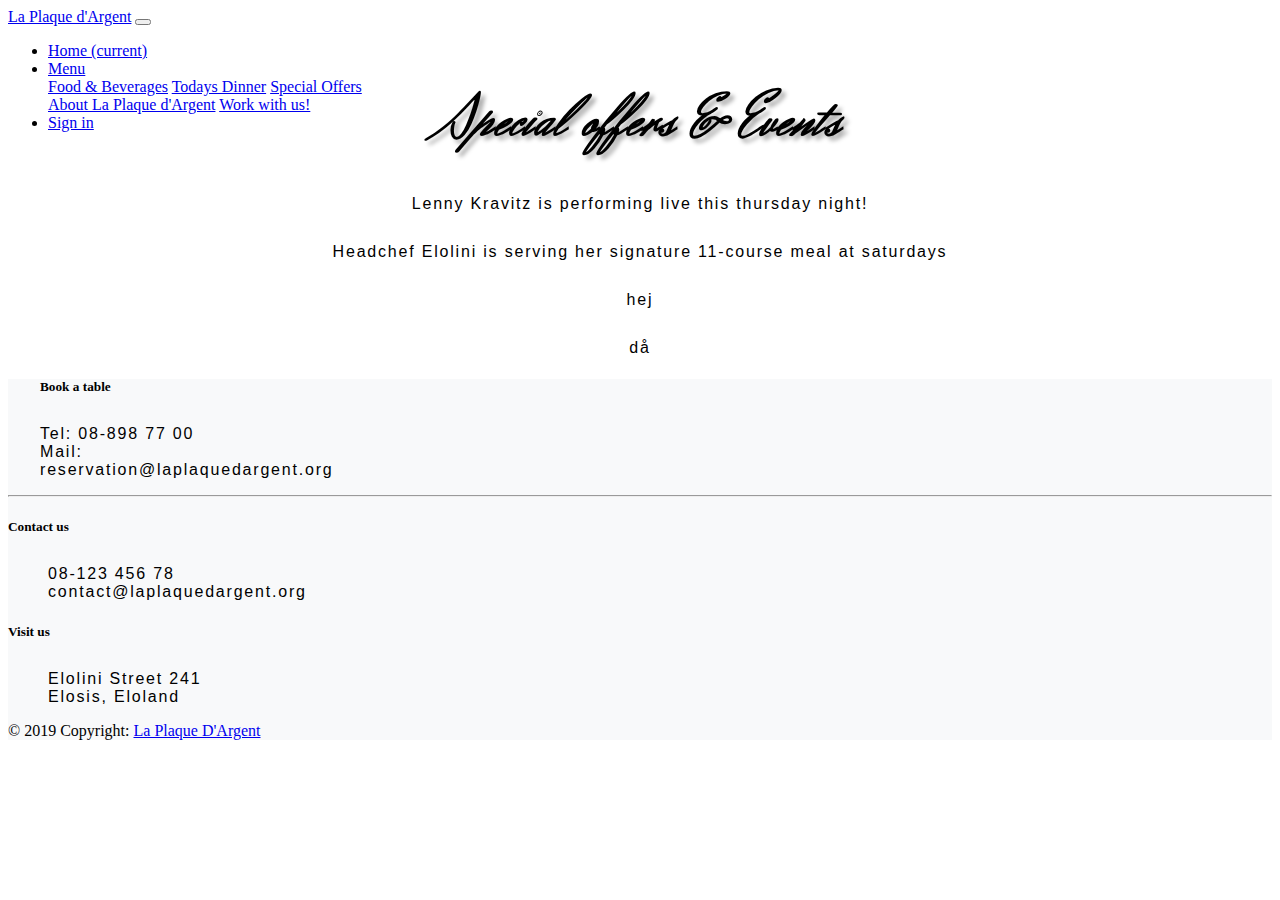
<file: restaurangBOOTSTRAP/offers.html>
<!doctype html>
<html lang="en">
 <head>
   <!-- Required meta tags -->
   <meta charset="utf-8">
   <meta name="viewport" content="width=device-width, initial-scale=1, shrink-to-fit=no">

   <!-- Bootstrap CSS -->
   <link rel="stylesheet" href="https://maxcdn.bootstrapcdn.com/bootstrap/4.0.0-beta.3/css/bootstrap.min.css" integrity="sha384-Zug+QiDoJOrZ5t4lssLdxGhVrurbmBWopoEl+M6BdEfwnCJZtKxi1KgxUyJq13dy" crossorigin="anonymous">
   <link rel="shortcut icon" href="favicon.ico" />
   <link rel="stylesheet" href="style.css">
   <link rel="stylesheet" href="https://fonts.googleapis.com/css?family=Herr+Von+Muellerhoff">


   <title>La Plaque d'Argent</title>
  </head> 
  
  <body>
     <nav class="navbar navbar-expand-lg navbar-light bg-light menu">
         <a class="navbar-brand" href="about.html">La Plaque d'Argent</a>
         <button class="navbar-toggler" type="button" data-toggle="collapse" data-target="#navbarSupportedContent" aria-controls="navbarSupportedContent" aria-expanded="false" aria-label="Toggle navigation">
           <span class="navbar-toggler-icon"></span>
         </button>
       
         <div class="collapse navbar-collapse" id="navbarSupportedContent">
           <ul class="navbar-nav mr-auto">
             <li class="nav-item active">
               <a class="nav-link" href="index.html">Home <span class="sr-only">(current)</span></a>
             </li>
             <li class="nav-item dropdown">
               <a class="nav-link dropdown-toggle" href="#" id="navbarDropdown" role="button" data-toggle="dropdown" aria-haspopup="true" aria-expanded="false">
                 Menu
               </a>
               <div class="dropdown-menu" aria-labelledby="navbarDropdown">
                 <a class="dropdown-item" href="menu.html">Food & Beverages</a>
                 <a class="dropdown-item" href="lunch.html">Todays Dinner</a>  <!--our special dinner of this evening -->
                 <a class="dropdown-item" href="offers.html">Special Offers</a>
 
                 <div class="dropdown-divider"></div>
                 <a class="dropdown-item" href="about.html">About La Plaque d'Argent</a>
                 <a class="dropdown-item" href="work.html">Work with us!</a>
 
                 <!-- <div class="dropdown-divider"></div>
                 <a class="dropdown-item" href="login.html">Login</a>
               </div> -->
             </li>
             
             <li class="nav-item">
                 <a class="nav-link" href="login.html">Sign in</a>
             </li>
 
            <!-- <li class="nav-item">
              <a class="nav-link disabled" href="#">Disabled</a>
            </li> -->
          </ul>
        </div>
      </nav>
        

      <h1>Special offers & Events</h1>
      <p>Lenny Kravitz is performing live this thursday night!</p>
      <p>Headchef Elolini is serving her signature 11-course meal at saturdays</p>
      <h1></h1>
      <p>hej</p>
      <p>då</p>
      <h1></h1>
      
  

      <!-- Footer -->
<footer class="page-footer font-small blue pt-4" id="footer">

  <!-- Footer Links -->
  <div class="container-fluid text-center text-md-left">

    <!-- Grid row -->
    <div class="row">

      <!-- Grid column -->
      <div class="" id="footp">

        <!-- Content -->
        <h5 class="text-uppercase">Book a table</h5>
        <p id="fp">Tel: 08-898 77 00 <br>Mail: reservation@laplaquedargent.org</p>

      </div>
      <!-- Grid column -->

      <hr class="clearfix w-100 d-md-none pb-3">

      <!-- Grid column -->
      <div class="col-md-3 mb-md-0 mb-3">

        <!-- Links -->
        <h5 class="text-uppercase">Contact us</h5>

        <ul class="list-unstyled">
          <p id="footinfo">08-123 456 78 <br>contact@laplaquedargent.org </p>
        </ul>

      </div>
      <!-- Grid column -->

      <!-- Grid column -->
      <div class="col-md-3 mb-md-0 mb-3">

        <!-- Links -->
        <h5 class="text-uppercase" >Visit us</h5>

        <ul class="list-unstyled">
          
          <p id="footinfo">Elolini Street 241 <br>Elosis, Eloland</p>
        </ul>

      </div>
      <!-- Grid column -->

    </div>
    <!-- Grid row -->

  </div>
  <!-- Footer Links -->

  <!-- Copyright -->
  <div class="footer-copyright text-center sm py-3"> © 2019 Copyright:
    <a href="https://mdbootstrap.com/education/bootstrap/">La Plaque D'Argent</a>
  </div>
  <!-- Copyright -->

</footer>
<!-- Footer -->

   <!-- Optional JavaScript -->
   <!-- jQuery first, then Popper.js, then Bootstrap JS -->
    <script src="https://code.jquery.com/jquery-3.2.1.slim.min.js" integrity="sha384-KJ3o2DKtIkvYIK3UENzmM7KCkRr/rE9/Qpg6aAZGJwFDMVNA/GpGFF93hXpG5KkN" crossorigin="anonymous"></script>
    <script src="https://cdnjs.cloudflare.com/ajax/libs/popper.js/1.12.9/umd/popper.min.js" integrity="sha384-ApNbgh9B+Y1QKtv3Rn7W3mgPxhU9K/ScQsAP7hUibX39j7fakFPskvXusvfa0b4Q" crossorigin="anonymous"></script>
    <script src="https://maxcdn.bootstrapcdn.com/bootstrap/4.0.0-beta.3/js/bootstrap.min.js" integrity="sha384-a5N7Y/aK3qNeh15eJKGWxsqtnX/wWdSZSKp+81YjTmS15nvnvxKHuzaWwXHDli+4" crossorigin="anonymous"></script>
      
    <script src="script.js"></script>
</body>
</html>
</file>
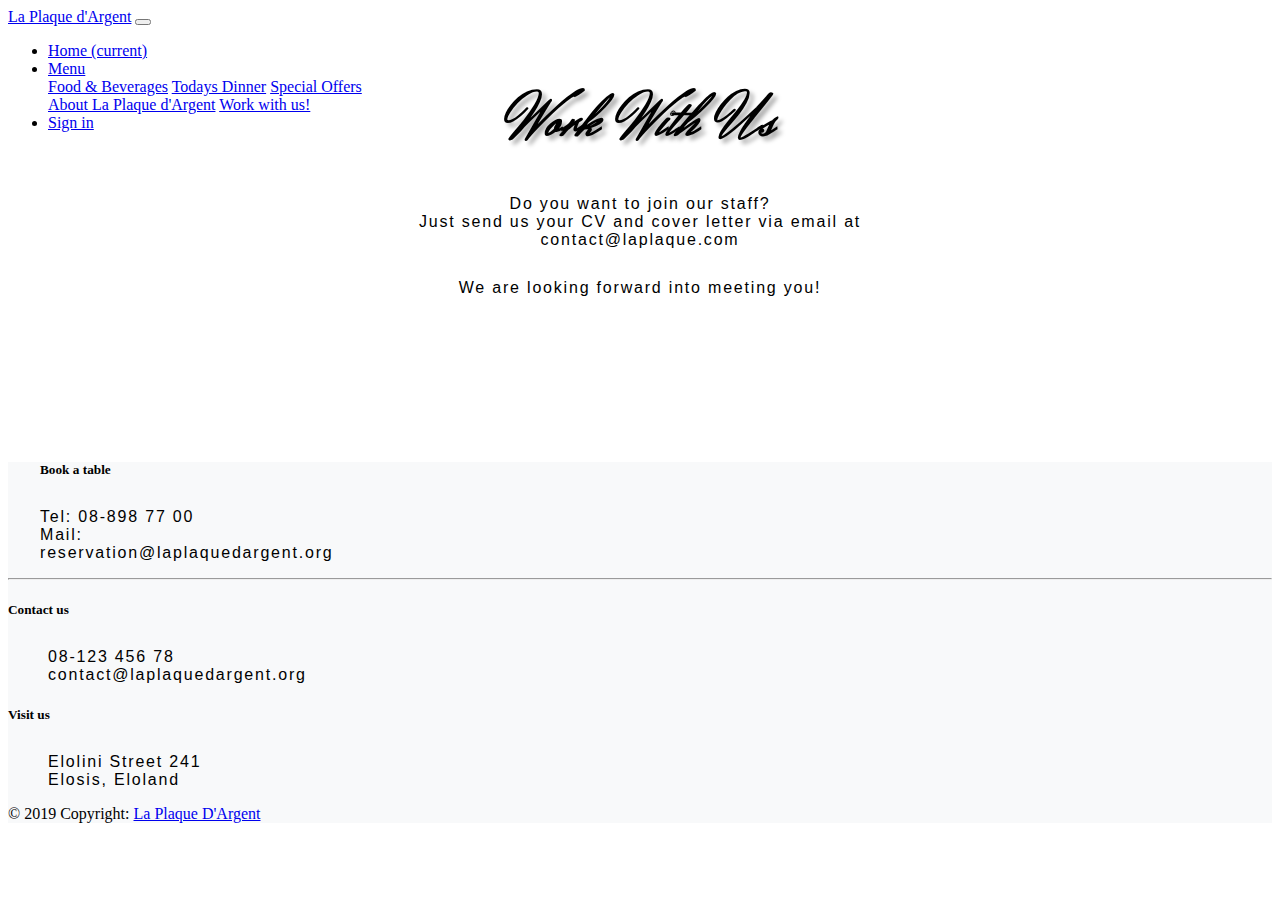
<file: restaurangBOOTSTRAP/work.html>
<!doctype html>
<html lang="en">
 <head>
   <!-- Required meta tags -->
   <meta charset="utf-8">
   <meta name="viewport" content="width=device-width, initial-scale=1, shrink-to-fit=no">

   <!-- Bootstrap CSS -->
   <link rel="stylesheet" href="https://maxcdn.bootstrapcdn.com/bootstrap/4.0.0-beta.3/css/bootstrap.min.css" integrity="sha384-Zug+QiDoJOrZ5t4lssLdxGhVrurbmBWopoEl+M6BdEfwnCJZtKxi1KgxUyJq13dy" crossorigin="anonymous">
   <link rel="shortcut icon" href="favicon.ico" />
   <link rel="stylesheet" href="style.css">
   <link rel="stylesheet" href="https://fonts.googleapis.com/css?family=Herr+Von+Muellerhoff">

   <title>La Plaque d'Argent</title>
 </head> 
 <body>
   <div class="main">
    <nav class="navbar navbar-expand-lg navbar-light bg-light menu">
        <a class="navbar-brand" href="about.html">La Plaque d'Argent</a>
        <button class="navbar-toggler" type="button" data-toggle="collapse" data-target="#navbarSupportedContent" aria-controls="navbarSupportedContent" aria-expanded="false" aria-label="Toggle navigation">
          <span class="navbar-toggler-icon"></span>
        </button>
      
        <div class="collapse navbar-collapse" id="navbarSupportedContent">
          <ul class="navbar-nav mr-auto">
            <li class="nav-item active">
              <a class="nav-link" href="index.html">Home <span class="sr-only">(current)</span></a>
            </li>
            <li class="nav-item dropdown">
              <a class="nav-link dropdown-toggle" href="#" id="navbarDropdown" role="button" data-toggle="dropdown" aria-haspopup="true" aria-expanded="false">
                Menu
              </a>
              <div class="dropdown-menu" aria-labelledby="navbarDropdown">
                <a class="dropdown-item" href="menu.html">Food & Beverages</a>
                <a class="dropdown-item" href="lunch.html">Todays Dinner</a>  <!--our special dinner of this evening -->
                <a class="dropdown-item" href="offers.html">Special Offers</a>

                <div class="dropdown-divider"></div>
                <a class="dropdown-item" href="about.html">About La Plaque d'Argent</a>
                <a class="dropdown-item" href="work.html">Work with us!</a>
            </li>
            
            <li class="nav-item">
                <a class="nav-link" href="login.html">Sign in</a>
            </li>
          </ul>
        </div>
      </nav>
        
      <h1>Work With Us</h1>
      <p>Do you want to join our staff? <br> Just send us your CV and cover letter via email at <br> contact@laplaque.com </p>
      <p>We are looking forward into meeting you!</p>
      
    </div>

      <!-- Footer -->
<footer class="page-footer font-small blue pt-4" id="footer">

  <!-- Footer Links -->
  <div class="container-fluid text-center text-md-left">

    <!-- Grid row -->
    <div class="row">

      <!-- Grid column -->
      <div class="" id="footp">

        <!-- Content -->
        <h5 class="text-uppercase">Book a table</h5>
        <p id="fp">Tel: 08-898 77 00 <br>Mail: reservation@laplaquedargent.org</p>

      </div>
      <!-- Grid column -->

      <hr class="clearfix w-100 d-md-none pb-3">

      <!-- Grid column -->
      <div class="col-md-3 mb-md-0 mb-3">

        <!-- Links -->
        <h5 class="text-uppercase">Contact us</h5>

        <ul class="list-unstyled">
          <p id="footinfo">08-123 456 78 <br>contact@laplaquedargent.org </p>
        </ul>

      </div>
      <!-- Grid column -->

      <!-- Grid column -->
      <div class="col-md-3 mb-md-0 mb-3">

        <!-- Links -->
        <h5 class="text-uppercase" >Visit us</h5>

        <ul class="list-unstyled">
          
          <p id="footinfo">Elolini Street 241 <br>Elosis, Eloland</p>
        </ul>

      </div>
      <!-- Grid column -->

    </div>
    <!-- Grid row -->

  </div>
  <!-- Footer Links -->

  <!-- Copyright -->
  <div class="footer-copyright text-center sm py-3"> © 2019 Copyright:
    <a href="https://mdbootstrap.com/education/bootstrap/">La Plaque D'Argent</a>
  </div>
  <!-- Copyright -->

</footer>
<!-- Footer -->

   <!-- Optional JavaScript -->
   <!-- jQuery first, then Popper.js, then Bootstrap JS -->
    <script src="https://code.jquery.com/jquery-3.2.1.slim.min.js" integrity="sha384-KJ3o2DKtIkvYIK3UENzmM7KCkRr/rE9/Qpg6aAZGJwFDMVNA/GpGFF93hXpG5KkN" crossorigin="anonymous"></script>
    <script src="https://cdnjs.cloudflare.com/ajax/libs/popper.js/1.12.9/umd/popper.min.js" integrity="sha384-ApNbgh9B+Y1QKtv3Rn7W3mgPxhU9K/ScQsAP7hUibX39j7fakFPskvXusvfa0b4Q" crossorigin="anonymous"></script>
    <script src="https://maxcdn.bootstrapcdn.com/bootstrap/4.0.0-beta.3/js/bootstrap.min.js" integrity="sha384-a5N7Y/aK3qNeh15eJKGWxsqtnX/wWdSZSKp+81YjTmS15nvnvxKHuzaWwXHDli+4" crossorigin="anonymous"></script>
    <script src="script.js"></script>
</body>
</html>
</file>
<file: style.css>
.fx {
    display: inline;
}

img{
    height: 200px;
    width: 350px;
    margin-bottom: 60px;
}

h1{
    font-family: 'Herr Von Muellerhoff', serif;
    font-stretch: ultra-expanded;
    letter-spacing: 2px;
    margin-top: 15px;
    margin-bottom: 20px;
    font-size: 60px;
    text-shadow: 4px 4px 4px #aaa;
    text-align: center;
}

h2{
    font-family: 'Herr Von Muellerhoff', serif;
    font-stretch: ultra-expanded;
    letter-spacing: 1.2px;
    margin-top: 10px;
    margin-bottom: 15px;
    font-size: 32px;
    text-shadow: 4px 4px 4px #aaa;
    text-align: center;
}


p{
    margin-top: 30px;
    font-size: 16px;
    letter-spacing: 1.8px;
    font-family:  'Georgia', 'Lucida Sans', 'Lucida Sans Regular', 'Lucida Grande', 'Lucida Sans Unicode', Geneva, Verdana, sans-serif;
    text-align: center;
}
input{
    width: 15%;
    margin-left: 55%;
}
.menu {
    height: 3.5rem;
    width: 100%;
}


#footer {
    background: #f8f9fa;
}


#footinfo {
    font-family:  'Georgia', 'Lucida Sans', 'Lucida Sans Regular', 'Lucida Grande', 'Lucida Sans Unicode', Geneva, Verdana, sans-serif;    text-align: left;
}

#footp{
    width: 18rem;
    padding: 0;
    margin-left: 1rem;
    margin-right: 10rem;
    text-align: left;

}
#fp {
    padding-left:0;
    margin-left: 0;
    text-align: left;
}
</file>
<file: menu.css>
h1{
    font-family: 'Herr Von Muellerhoff', serif;
    font-stretch: ultra-expanded;
    letter-spacing: 2px;
    margin-top: 15px;
    margin-bottom: 20px;
    font-size: 60px;
    text-shadow: 6px 6px 6px #aaa;
    text-align: center;
}

h2{
    font-family: 'Georgia', serif;
    font-stretch: ultra-expanded;
    letter-spacing: 1.2px;
    margin-top: 10px;
    margin-bottom: 15px;
    font-size: 28px;
    text-shadow: 3px 3px 3px #aaa;
    text-align: center;
}


p{
    margin-top: 10px;
    font-size: 16px;
    letter-spacing: 1.8px;
    font-family: 'Georgia', serif;
    text-align: center;
}
</file>
<file: restaurangBOOTSTRAP/style.css>
.fx {
    display: inline;
}

img{
    height: 200px;
    width: 350px;
    margin-bottom: 60px;
}



h1{
    font-family: 'Herr Von Muellerhoff', serif;
    font-stretch: ultra-expanded;
    letter-spacing: 2px;
    margin-top: 15px;
    margin-bottom: 20px;
    font-size: 60px;
    text-shadow: 4px 4px 4px #aaa;
    text-align: center;
}

h2{
    font-family: 'Herr Von Muellerhoff', serif;
    font-stretch: ultra-expanded;
    letter-spacing: 1.2px;
    margin-top: 10px;
    margin-bottom: 15px;
    font-size: 32px;
    text-shadow: 4px 4px 4px #aaa;
    text-align: center;
}


p{
    margin-top: 30px;
    font-size: 16px;
    letter-spacing: 1.8px;
    font-family:  'Georgia', 'Lucida Sans', 'Lucida Sans Regular', 'Lucida Grande', 'Lucida Sans Unicode', Geneva, Verdana, sans-serif;
    text-align: center;
}
input{
    width: 15%;
    margin-left: 55%;
}
.menu {
    height: 3.5rem;
    width: 100%;
}


.main {
    height: 27rem;
}
#footer {
    background: #f8f9fa;
    
}


#footinfo {
    font-family:  'Georgia', 'Lucida Sans', 'Lucida Sans Regular', 'Lucida Grande', 'Lucida Sans Unicode', Geneva, Verdana, sans-serif;    text-align: left;
}

#footp{
    width: 20rem;
    padding: 0;
    margin-left: 2rem;
    margin-right: 13rem;
    text-align: left;

}
#fp {
    padding-left:0;
    margin-left: 0;
    text-align: left;
}
</file>
<file: restaurangBOOTSTRAP/menu.css>
h1{
    font-family: 'Herr Von Muellerhoff', serif;
    font-stretch: ultra-expanded;
    letter-spacing: 2px;
    margin-top: 15px;
    margin-bottom: 20px;
    font-size: 60px;
    text-shadow: 6px 6px 6px #aaa;
    text-align: center;
}

h2{
    font-family: 'Georgia', serif;
    font-stretch: ultra-expanded;
    letter-spacing: 1.2px;
    margin-top: 10px;
    margin-bottom: 15px;
    font-size: 28px;
    text-shadow: 3px 3px 3px #aaa;
    text-align: center;
}


p{
    margin-top: 10px;
    font-size: 16px;
    letter-spacing: 1.8px;
    font-family: 'Georgia', serif;
    text-align: center;
}
</file>
